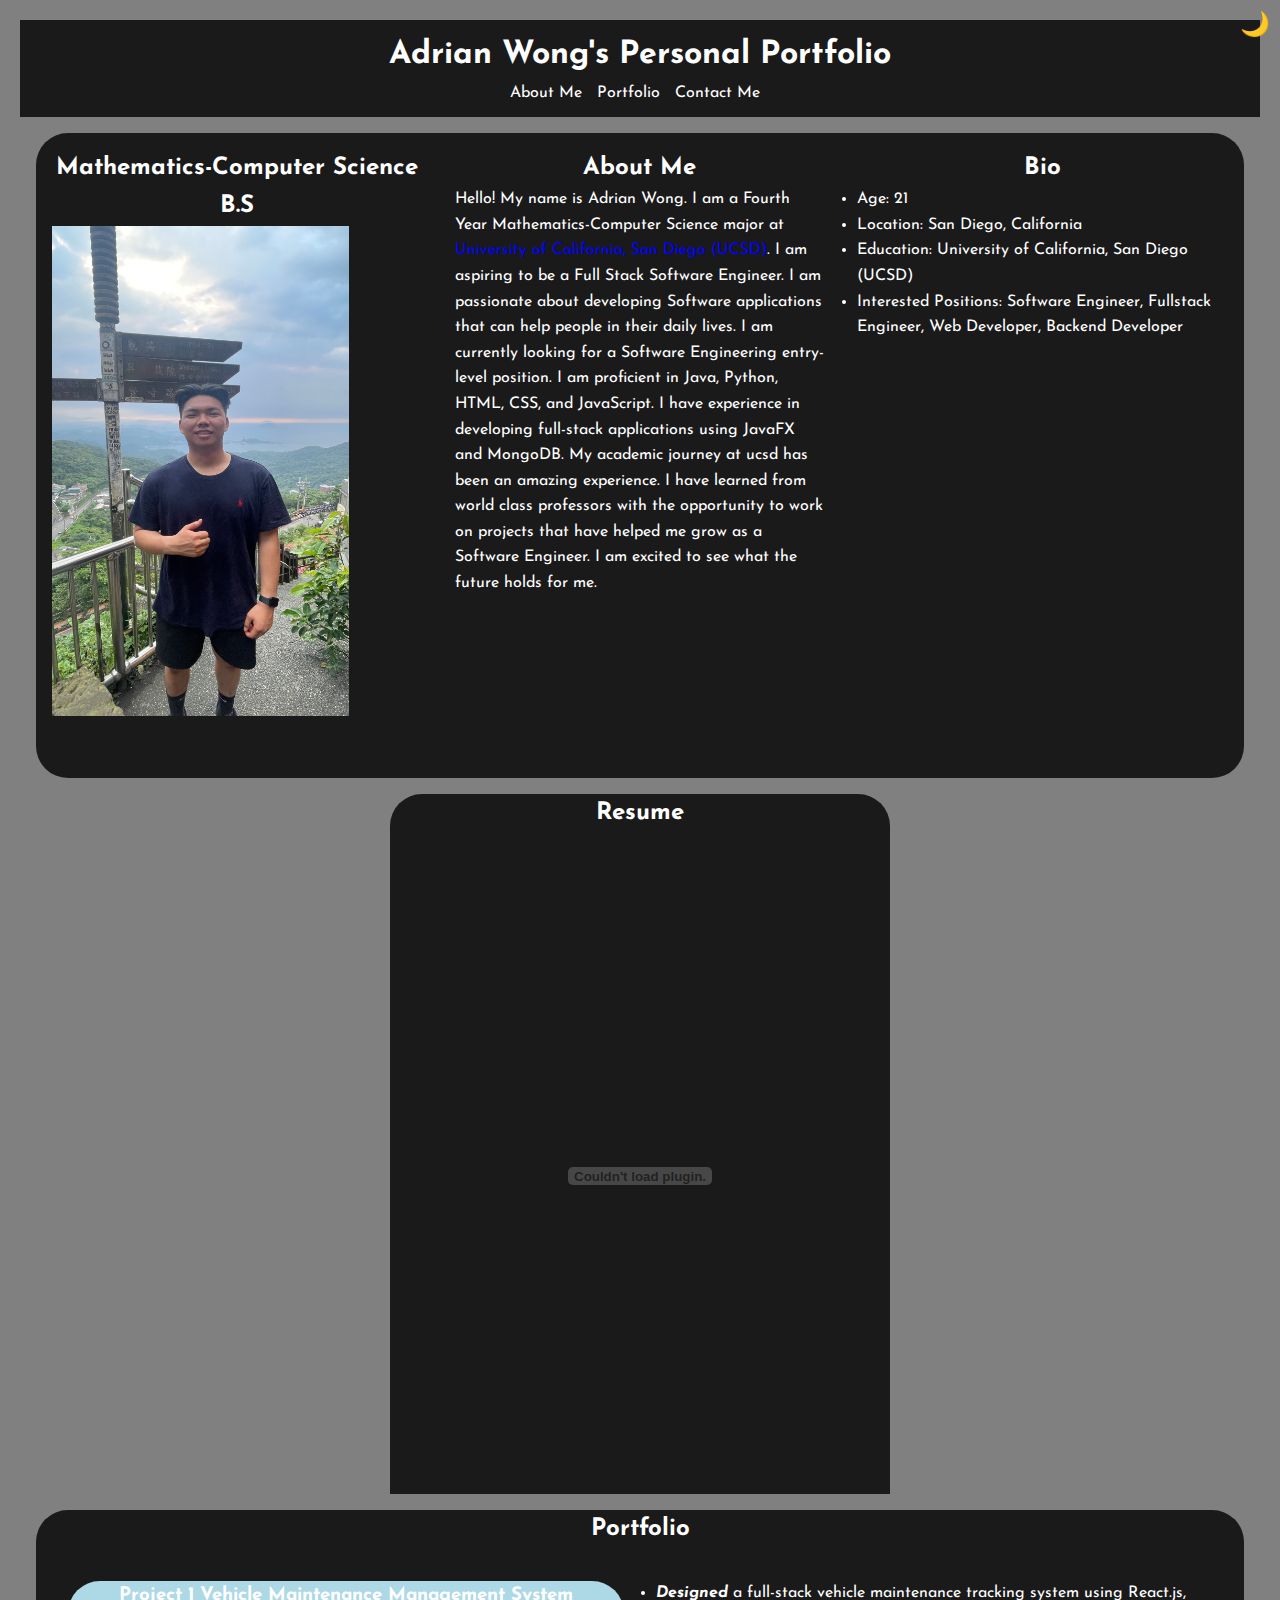
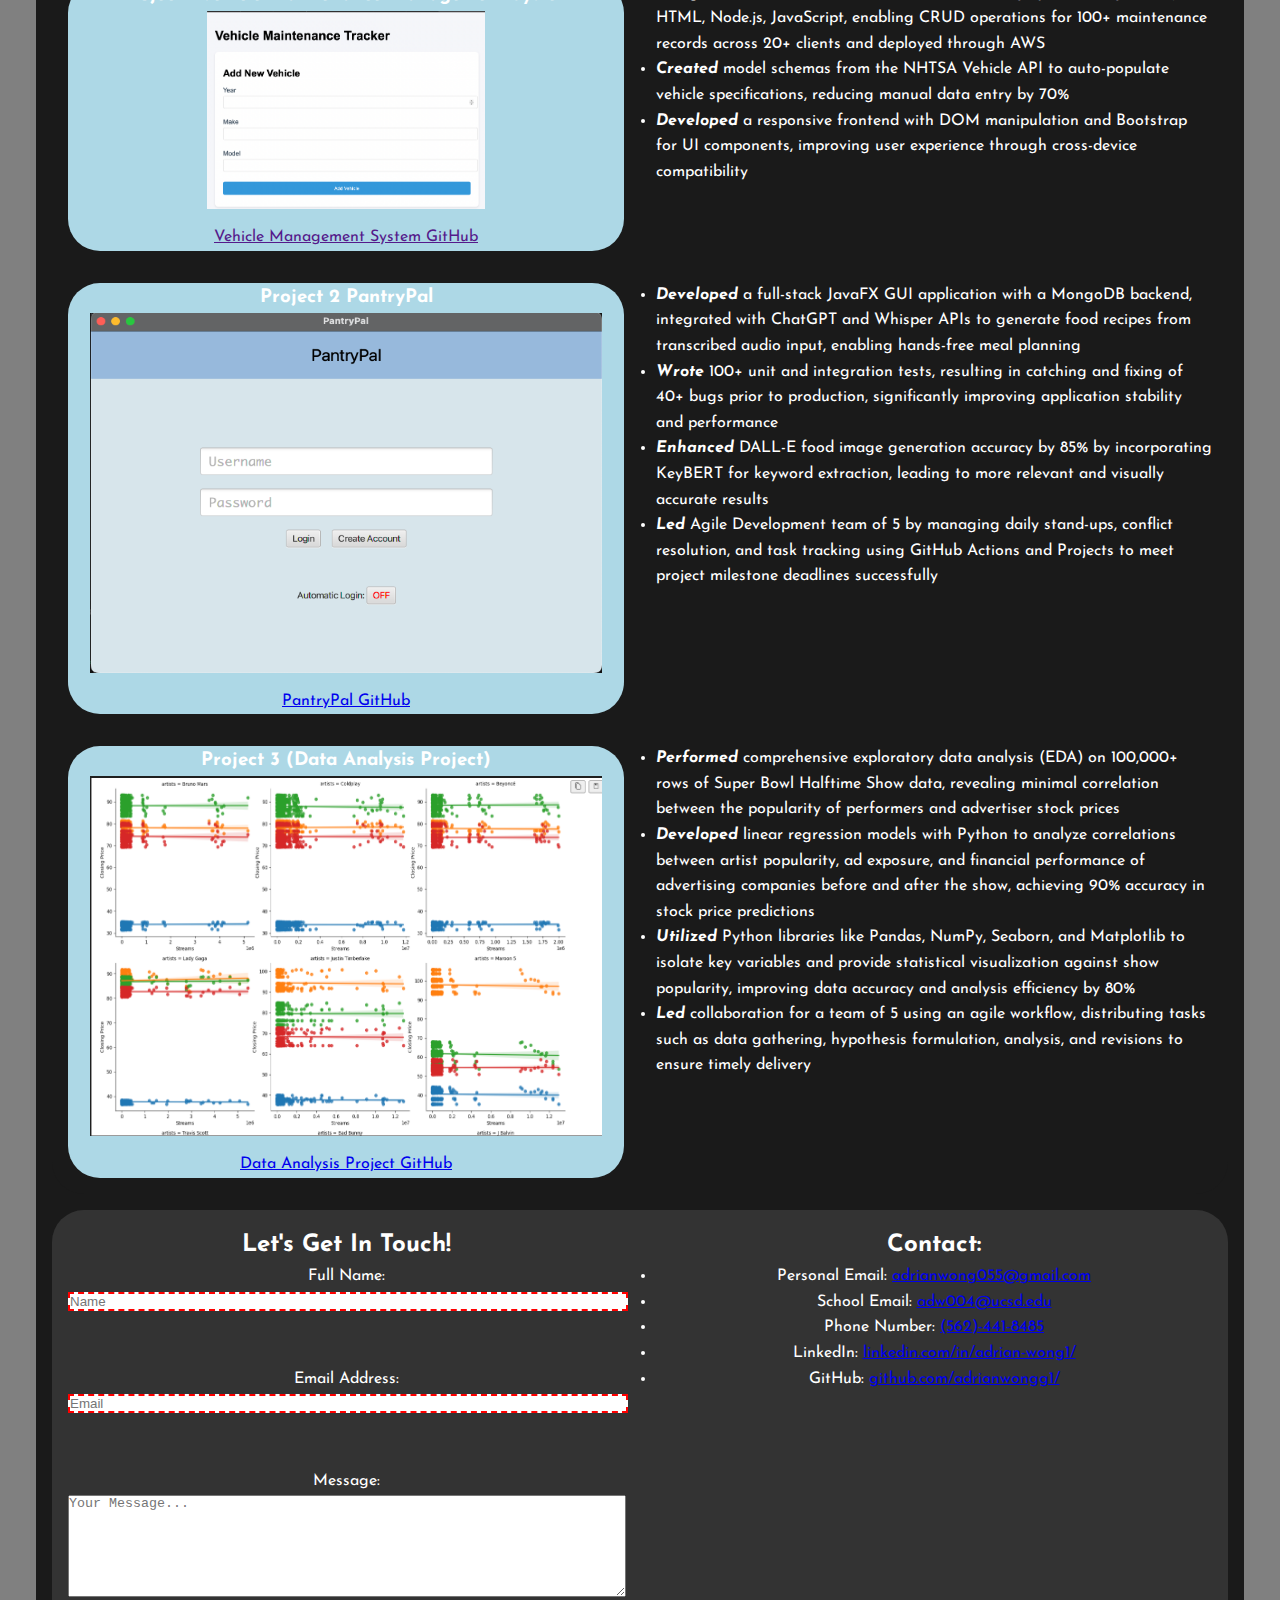
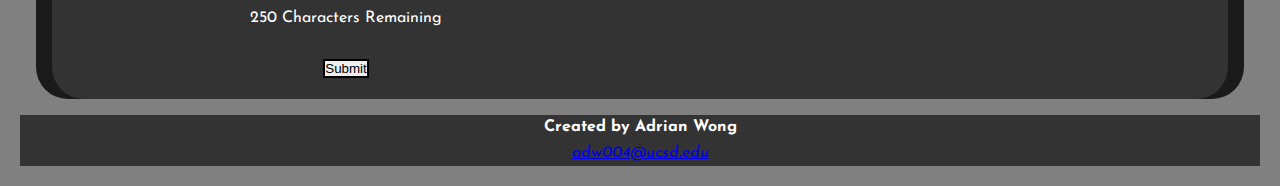
<file: index.html>
<!DOCTYPE html>
<html lang="en">
<head>
    <meta charset="UTF-8">
    <meta name="viewport" content="width=device-width, initial-scale=1.0">
    <meta name="description" content="Portfolio Website">
    <meta name="keywords" content="portfolio, HTML, CSS, JavaScript">
    <meta name="author" content="Adrian Wong">
    <link rel="preconnect" href="https://fonts.googleapis.com">
    <link rel="preconnect" href="https://fonts.gstatic.com" crossorigin>
    <link href="https://fonts.googleapis.com/css2?family=Josefin+Sans:ital,wght@0,100..700;1,100..700&display=swap" rel="stylesheet">
    <title>Adrian's Personal Portfolio Website</title>
    <link rel="stylesheet" href="style.css">
</head>
<body>
    <header>
        <h1>Adrian Wong's Personal Portfolio</h1>
        <nav>
            <ul class="main_menu">
                <li><a href="#about-me">About Me</a></li>
                <li><a href="#portfolio">Portfolio</a></li>
                <li><a href="#contact-me">Contact Me</a></li>
            </ul>
        </nav>
        <button id="theme-toggle" aria-label="Toggle theme">
            <span id="theme-icon">🌙</span> <!-- Default to dark mode icon -->
        </button>
    </header>

    <noscript>
        <p>This website uses JavaScript for theme switching. Please enable JavaScript for full functionality.</p>
    </noscript>
    
    <main>
        <section id="about-me">
            <section>
            <h2>Mathematics-Computer Science B.S</h2>
            <img src="media/adrian-profile-pic.jpg" alt="Profile Picture">
            </section>

            <section>
            <h2>About Me</h2>
            <p>Hello! My name is Adrian Wong. I am a Fourth Year Mathematics-Computer Science major at <span style="color: blue;">University of California, San Diego (UCSD)</span>.
                I am aspiring to be a Full Stack Software Engineer. I am passionate about developing Software
                applications that can help people in their daily lives. I am currently looking for a Software Engineering
                entry-level position. I am proficient in Java, Python, HTML, CSS, and JavaScript. I have experience in developing
                full-stack applications using JavaFX and MongoDB. My academic journey at ucsd
                has been an amazing experience. I have learned from world class professors with the opportunity to 
                work on projects that have helped me grow as a Software Engineer. I am excited to see what the future holds for me.
            </p>
            </section>

            <section>
            <h2>Bio</h2>
            <ul>
                <li>Age: 21</li>
                <li>Location: San Diego, California</li>
                <li>Education: University of California, San Diego (UCSD)</li>
                <li>Interested Positions: Software Engineer, Fullstack Engineer, Web Developer, Backend Developer</li>
            </ul>
            </section>

        </section>

        <section id="resume">
        <h2>Resume</h2>
        <br>
            <embed src="media/Adrian Resume 2025.docx-2.pdf" alt="Adrian's Resume" id="resume"></embed>
        </section>
    
        <section id="portfolio">
            <section>
            <h2>Portfolio</h2>
        </section>

        <section id="portfolio-content">
            <section>
                <h3>Project 1 Vehicle Maintenance Management System</h3>
                <img src="media/Vehicle-Maintenance-landing-page.png" alt="Maintenance System Landing Page" id="maintenance-system-landing-page" class="img-center"> 
                <div class="portfolio-link">
                    <a href="">Vehicle Management System GitHub</a>
                </div>
            </section>

            <section>
                <ul>
                    <li><b><i>Designed</i></b> a full-stack vehicle maintenance tracking system using React.js, HTML, Node.js, JavaScript,
                        enabling CRUD operations for 100+ maintenance records across 20+ clients and deployed through AWS</li>
                    <li><b><i>Created</i></b> model schemas from the NHTSA Vehicle API to auto-populate vehicle specifications,
                        reducing manual data entry by 70%</li>
                    <li><b><i>Developed</i></b> a responsive frontend with DOM manipulation and Bootstrap for UI components,
                        improving user experience through cross-device compatibility</li>
                </ul>
                
            </section>

            <section>
                <h3>Project 2 PantryPal</h3>
                <img src="media/PantryPal-landing-page.png" alt="PantryPal Landing Page" id="pantry-pal-landing-page" class="img-center"> 
                <div class="portfolio-link">
                    <a href="https://github.com/adrianwongg1/Pantry_Pal">PantryPal GitHub</a>
                </div>
            </section>

            <section>
                <ul>
                    <li><b><i>Developed</i></b> a full-stack <span class="technology">JavaFX</span> GUI application with a <span class="technology">MongoDB</span> backend, integrated with ChatGPT and Whisper
                        APIs to generate food recipes from transcribed audio input, enabling hands-free meal planning</li>
                    <li><b><i>Wrote</i></b> 100+ unit and integration tests, resulting in catching and fixing of 40+ bugs prior to production, significantly
                        improving application stability and performance</li>
                    <li><b><i>Enhanced</i></b> DALL-E food image generation accuracy by 85% by incorporating KeyBERT for keyword extraction,
                        leading to more relevant and visually accurate results</li>
                    <li><b><i>Led</i></b> Agile Development team of 5 by managing daily stand-ups, conflict resolution, and task tracking using GitHub
                        Actions and Projects to meet project milestone deadlines successfully</li>
                </ul>
                
            </section>
            

            <section>
                <h3>Project 3 (Data Analysis Project)</h3>
                <img src="media/Data-Analysis-Graphs.png" alt="Data Analysis Graphs" id="data-analysis-graphs" class="img-center"> 
                <div class="portfolio-link">
                    <a href="https://github.com/adrianwongg1/Data-Analysis-Project">Data Analysis Project GitHub</a>
                </div>
            </section>
            
            <section>
                <ul>
                    <li><strong><em>Performed</em></strong> comprehensive exploratory data analysis (EDA) on 100,000+ rows of Super Bowl Halftime Show data,
                        revealing minimal correlation between the popularity of performers and advertiser stock prices</li>
                    <li><strong><em>Developed</em></strong> linear regression models with <span class="technology">Python</span> to analyze correlations between artist popularity, ad exposure, and
                        financial performance of advertising companies before and after the show, achieving 90% accuracy in stock price
                        predictions</li>
                    <li><strong><em>Utilized</em></strong> Python libraries like <span class="technology">Pandas, NumPy, Seaborn, and Matplotlib</span> to isolate key variables and provide statistical
                        visualization against show popularity, improving data accuracy and analysis efficiency by 80%</li>
                    <li><strong><em>Led</em></strong> collaboration for a team of 5 using an agile workflow, distributing tasks such as data gathering, hypothesis
                        formulation, analysis, and revisions to ensure timely delivery</li>
                </ul>
            </section>

        </section>
        

        <section id="contact-me">
            <section>
            <h2>Let's Get In Touch!</h2>
        
            <form action="https://httpbin.org/post" method="POST">
                <label for="name">Full Name:</label>
                <input type="text" id="name" name="name" placeholder="Name" maxlength="256" required>
                <span class="error" aria-live="polite"></span><br><br>
            
                <label for="email">Email Address:</label>
                <input type="text" id="email" name="email" placeholder="Email" minlength="3" maxlength="254" required>
                <span class="error" aria-live="polite"></span><br><br>
            
                <label for="message">Message:</label><br>
                <textarea id="message" name="message" placeholder="Your Message..." required></textarea><br>
                <span class="error" aria-live="polite"></span>
                <div id="remainingChars">250 Characters Remaining</div><br>
            
                <input type="submit" value="Submit">
            </form>            
        
            </section>

            <section id="contact-info">
                <h2>Contact:</h2>
                <ul>
                  <li>Personal Email: <a href="mailto:adrianwong055@gmail.com">adrianwong055@gmail.com</a></li>
                  <li>School Email: <a href="mailto:adw004@ucsd.edu">adw004@ucsd.edu</a></li>
                  <li>Phone Number: <a href="tel:562-441-8485">(562)-441-8485</a></li>
                  <li>LinkedIn: <a href="https://www.linkedin.com/in/adrian-wong1/">linkedin.com/in/adrian-wong1/</a></li>
                  <li>GitHub: <a href="https://www.github.com/adrianwongg1/">github.com/adrianwongg1/</a></li>
                </ul>
              </section>
            </section>

        </section>

    </main>
    
    <footer>
        <p><b>Created by Adrian Wong</b></p>
        <address>
            <a href="mailto:adw004@ucsd.edu">adw004@ucsd.edu</a><br>
          </address>
    </footer>

    <script src="script.js"></script>

    <noscript>You should see this when JavaScript doesn't work!</noscript>
</body>

</html>
</file>
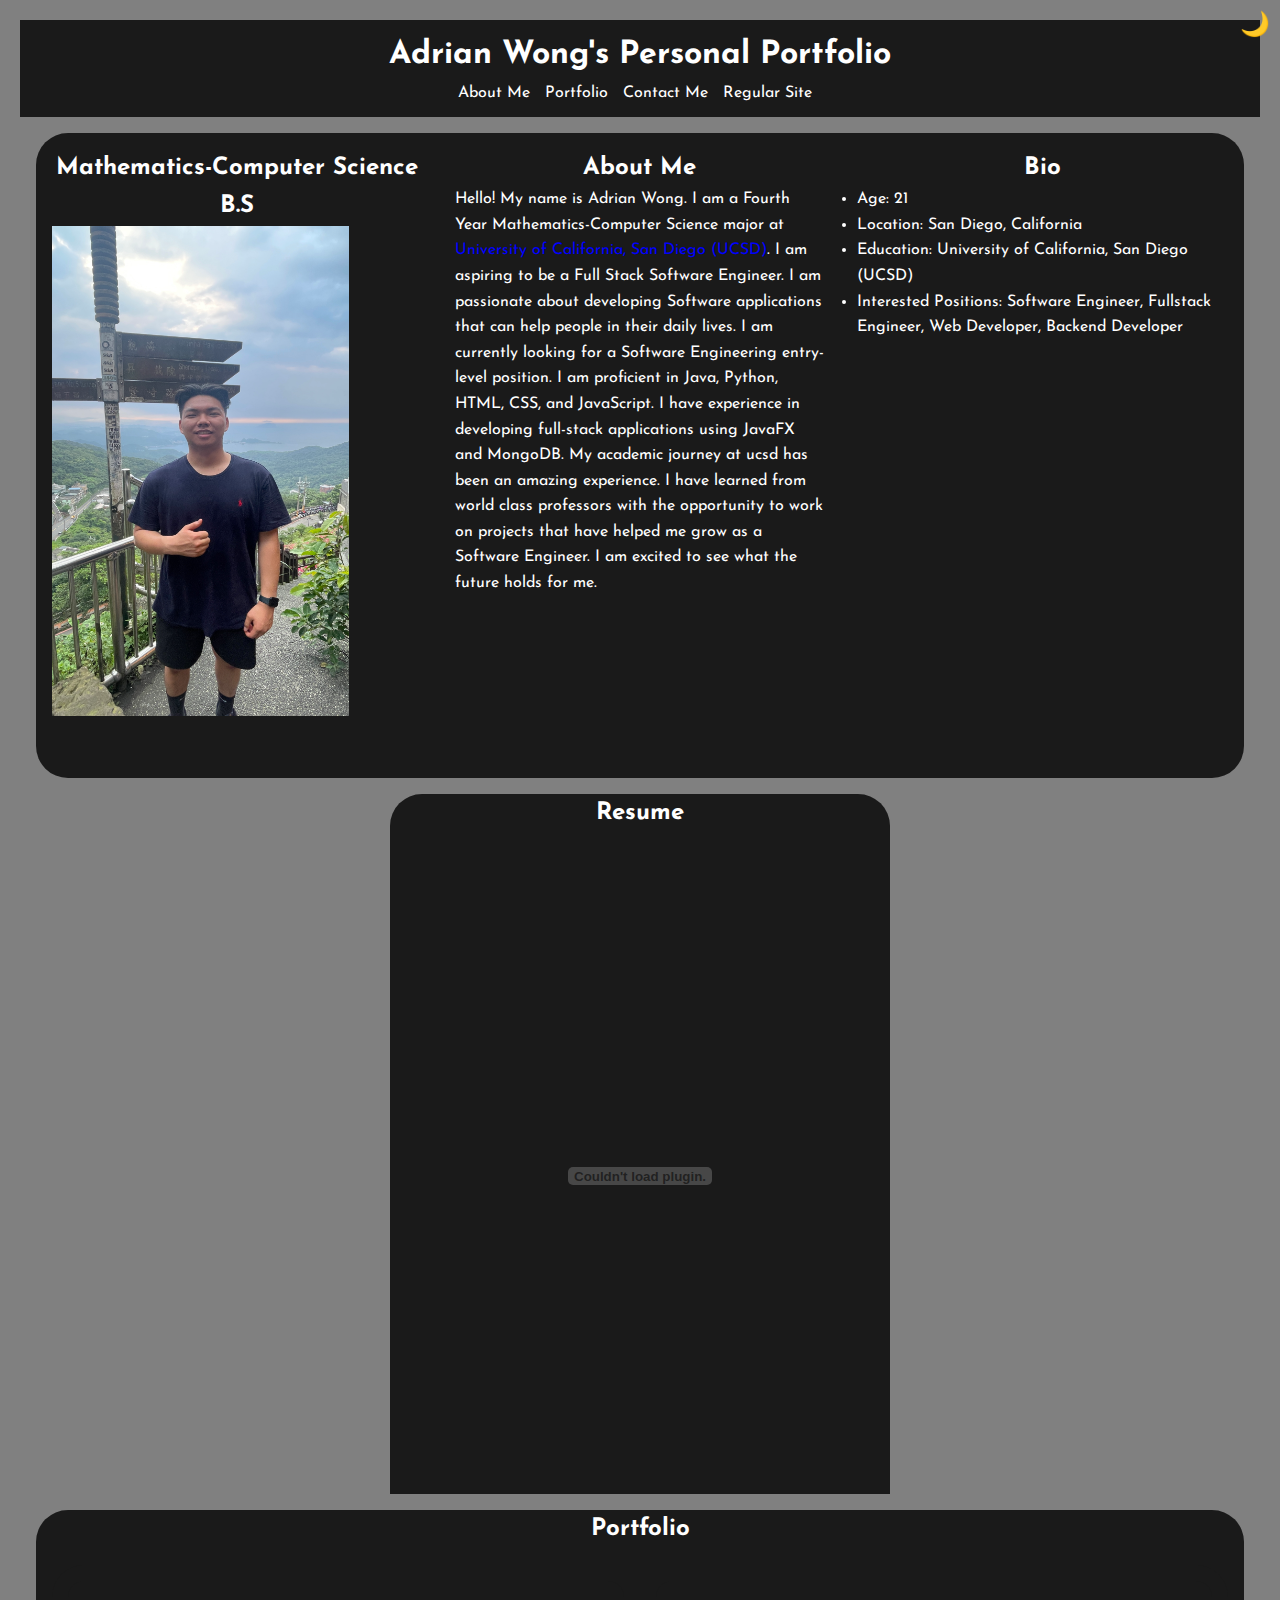
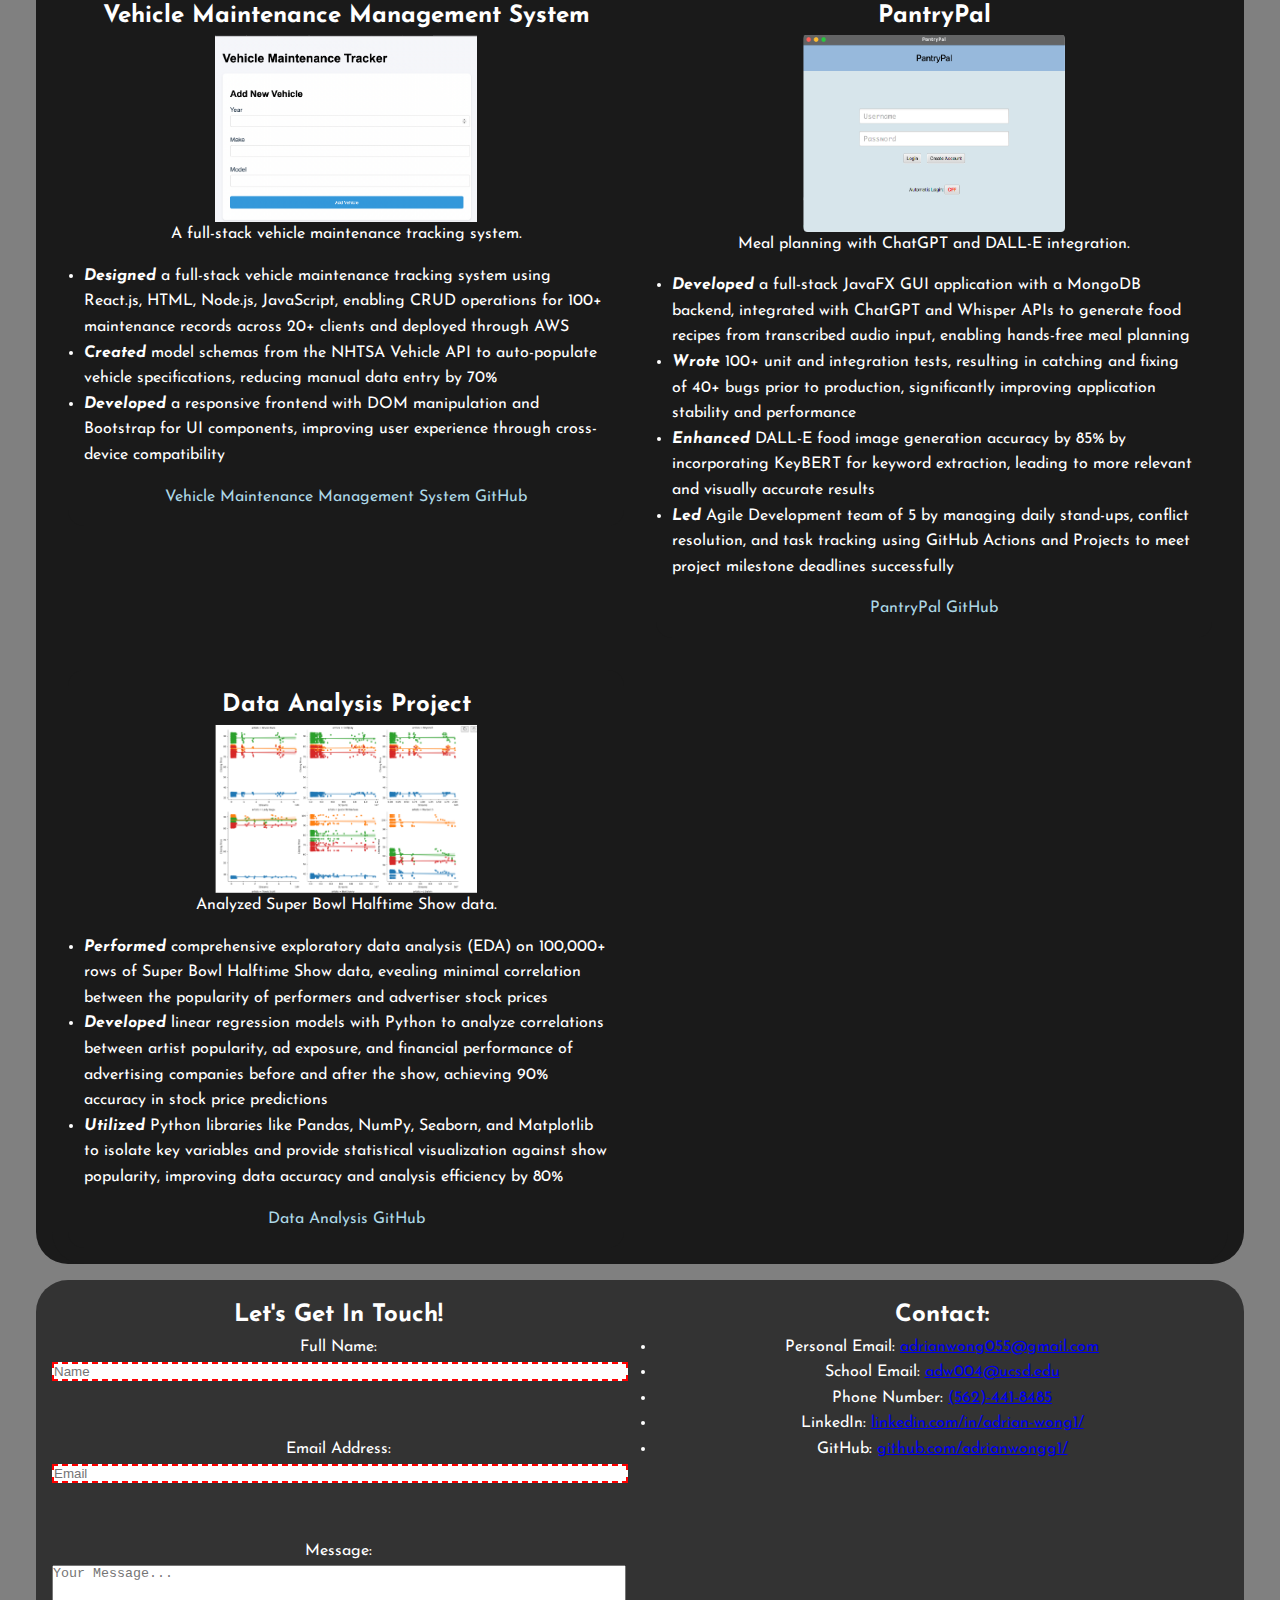
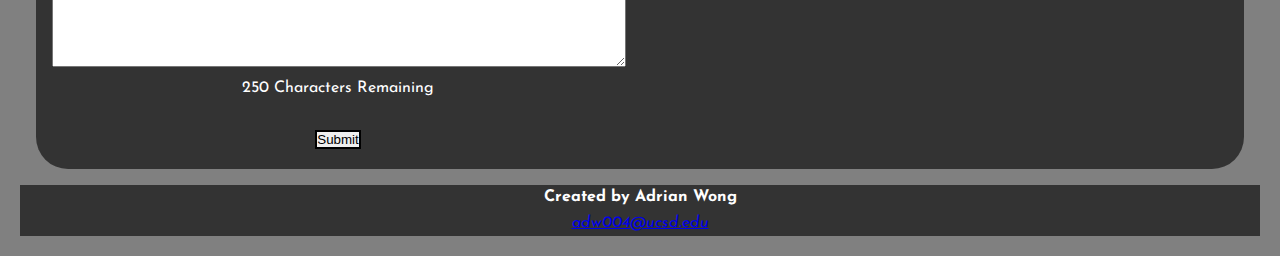
<file: customelement.html>
<!DOCTYPE html>
<html lang="en">
<head>
    <meta charset="UTF-8">
    <meta name="viewport" content="width=device-width, initial-scale=1.0">
    <meta name="description" content="Portfolio Website">
    <meta name="keywords" content="portfolio, HTML, CSS, JavaScript">
    <meta name="author" content="Adrian Wong">
    <link rel="preconnect" href="https://fonts.googleapis.com">
    <link rel="preconnect" href="https://fonts.gstatic.com" crossorigin>
    <link href="https://fonts.googleapis.com/css2?family=Josefin+Sans:ital,wght@0,100..700;1,100..700&display=swap" rel="stylesheet">
    <title>Adrian's Personal Portfolio Website</title>
    <link rel="stylesheet" href="style.css">
</head>
<body>
    <header>
        <h1>Adrian Wong's Personal Portfolio</h1>
        <nav>
            <ul class="main_menu">
                <li><a href="#about-me">About Me</a></li>
                <li><a href="#portfolio">Portfolio</a></li>
                <li><a href="#contact-me">Contact Me</a></li>
                <li><a href="index.html">Regular Site</a></li>
            </ul>
        </nav>
        <button id="theme-toggle" aria-label="Toggle theme">
            <span id="theme-icon">🌙</span> <!-- Default to dark mode icon -->
        </button>
    </header>

    <noscript>
        <p>This website uses JavaScript for theme switching. Please enable JavaScript for full functionality.</p>
    </noscript>
    
    <main>
        <section id="about-me">
            <section>
            <h2>Mathematics-Computer Science B.S</h2>
            <img src="media/adrian-profile-pic.jpg" alt="Profile Picture">
            </section>

            <section>
            <h2>About Me</h2>
            <p>Hello! My name is Adrian Wong. I am a Fourth Year Mathematics-Computer Science major at <span style="color: blue;">University of California, San Diego (UCSD)</span>.
                I am aspiring to be a Full Stack Software Engineer. I am passionate about developing Software
                applications that can help people in their daily lives. I am currently looking for a Software Engineering
                entry-level position. I am proficient in Java, Python, HTML, CSS, and JavaScript. I have experience in developing
                full-stack applications using JavaFX and MongoDB. My academic journey at ucsd
                has been an amazing experience. I have learned from world class professors with the opportunity to 
                work on projects that have helped me grow as a Software Engineer. I am excited to see what the future holds for me.
            </p>
            </section>

            <section>
            <h2>Bio</h2>
            <ul>
                <li>Age: 21</li>
                <li>Location: San Diego, California</li>
                <li>Education: University of California, San Diego (UCSD)</li>
                <li>Interested Positions: Software Engineer, Fullstack Engineer, Web Developer, Backend Developer</li>
            </ul>
            </section>

        </section>

        <section id="resume">
        <h2>Resume</h2>
        <br>
            <embed src="media/Adrian Resume 2025.docx-2.pdf" alt="Adrian's Resume" id="resume"></embed>
        </section>
    
        <section id="portfolio">
            <section>
                <h2>Portfolio</h2>
            </section>
            <section id="portfolio-content">
                <!-- Project cards will be loaded here dynamically -->
            </section>
        </section>

        <section id="contact-me">
            <section>
            <h2>Let's Get In Touch!</h2>
        
            <form action="https://httpbin.org/post" method="POST">
                <label for="name">Full Name:</label>
                <input type="text" id="name" name="name" placeholder="Name" maxlength="256" required>
                <span class="error" aria-live="polite"></span><br><br>
            
                <label for="email">Email Address:</label>
                <input type="text" id="email" name="email" placeholder="Email" minlength="3" maxlength="254" required>
                <span class="error" aria-live="polite"></span><br><br>
            
                <label for="message">Message:</label><br>
                <textarea id="message" name="message" placeholder="Your Message..." required></textarea><br>
                <span class="error" aria-live="polite"></span>
                <div id="remainingChars">250 Characters Remaining</div><br>
            
                <input type="submit" value="Submit">
            </form>            
        
            </section>

            <section id="contact-info">
                <h2>Contact:</h2>
                <ul>
                  <li>Personal Email: <a href="mailto:adrianwong055@gmail.com">adrianwong055@gmail.com</a></li>
                  <li>School Email: <a href="mailto:adw004@ucsd.edu">adw004@ucsd.edu</a></li>
                  <li>Phone Number: <a href="tel:562-441-8485">(562)-441-8485</a></li>
                  <li>LinkedIn: <a href="https://www.linkedin.com/in/adrian-wong1/">linkedin.com/in/adrian-wong1/</a></li>
                  <li>GitHub: <a href="https://www.github.com/adrianwongg1/">github.com/adrianwongg1/</a></li>
                </ul>
              </section>
            </section>

        </section>

    </main>
    
    <footer>
        <p><b>Created by Adrian Wong</b></p>
        <address>
            <a href="mailto:adw004@ucsd.edu">adw004@ucsd.edu</a><br>
          </address>
    </footer>

    <script type="module" src="scripts/customelement.js"></script>

    <noscript>You should see this when JavaScript doesn't work!</noscript>
</body>

</html>
</file>
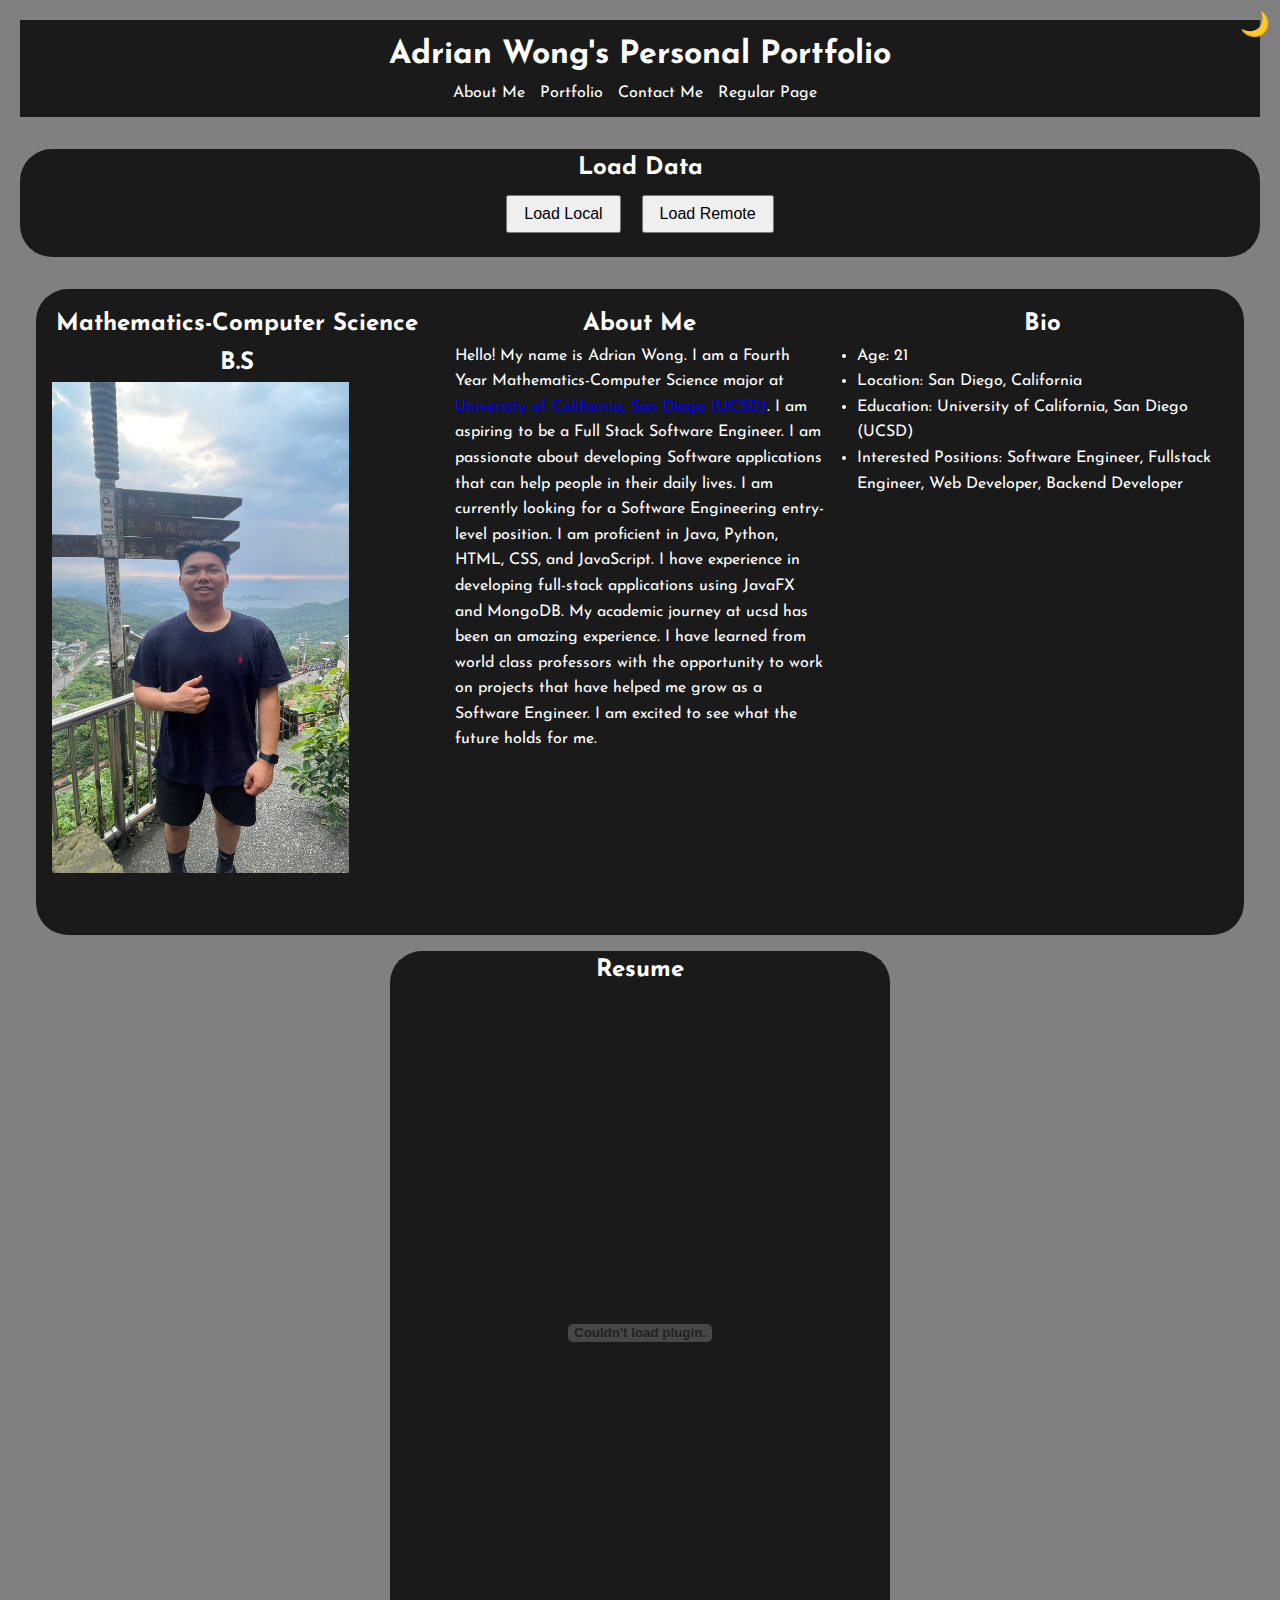
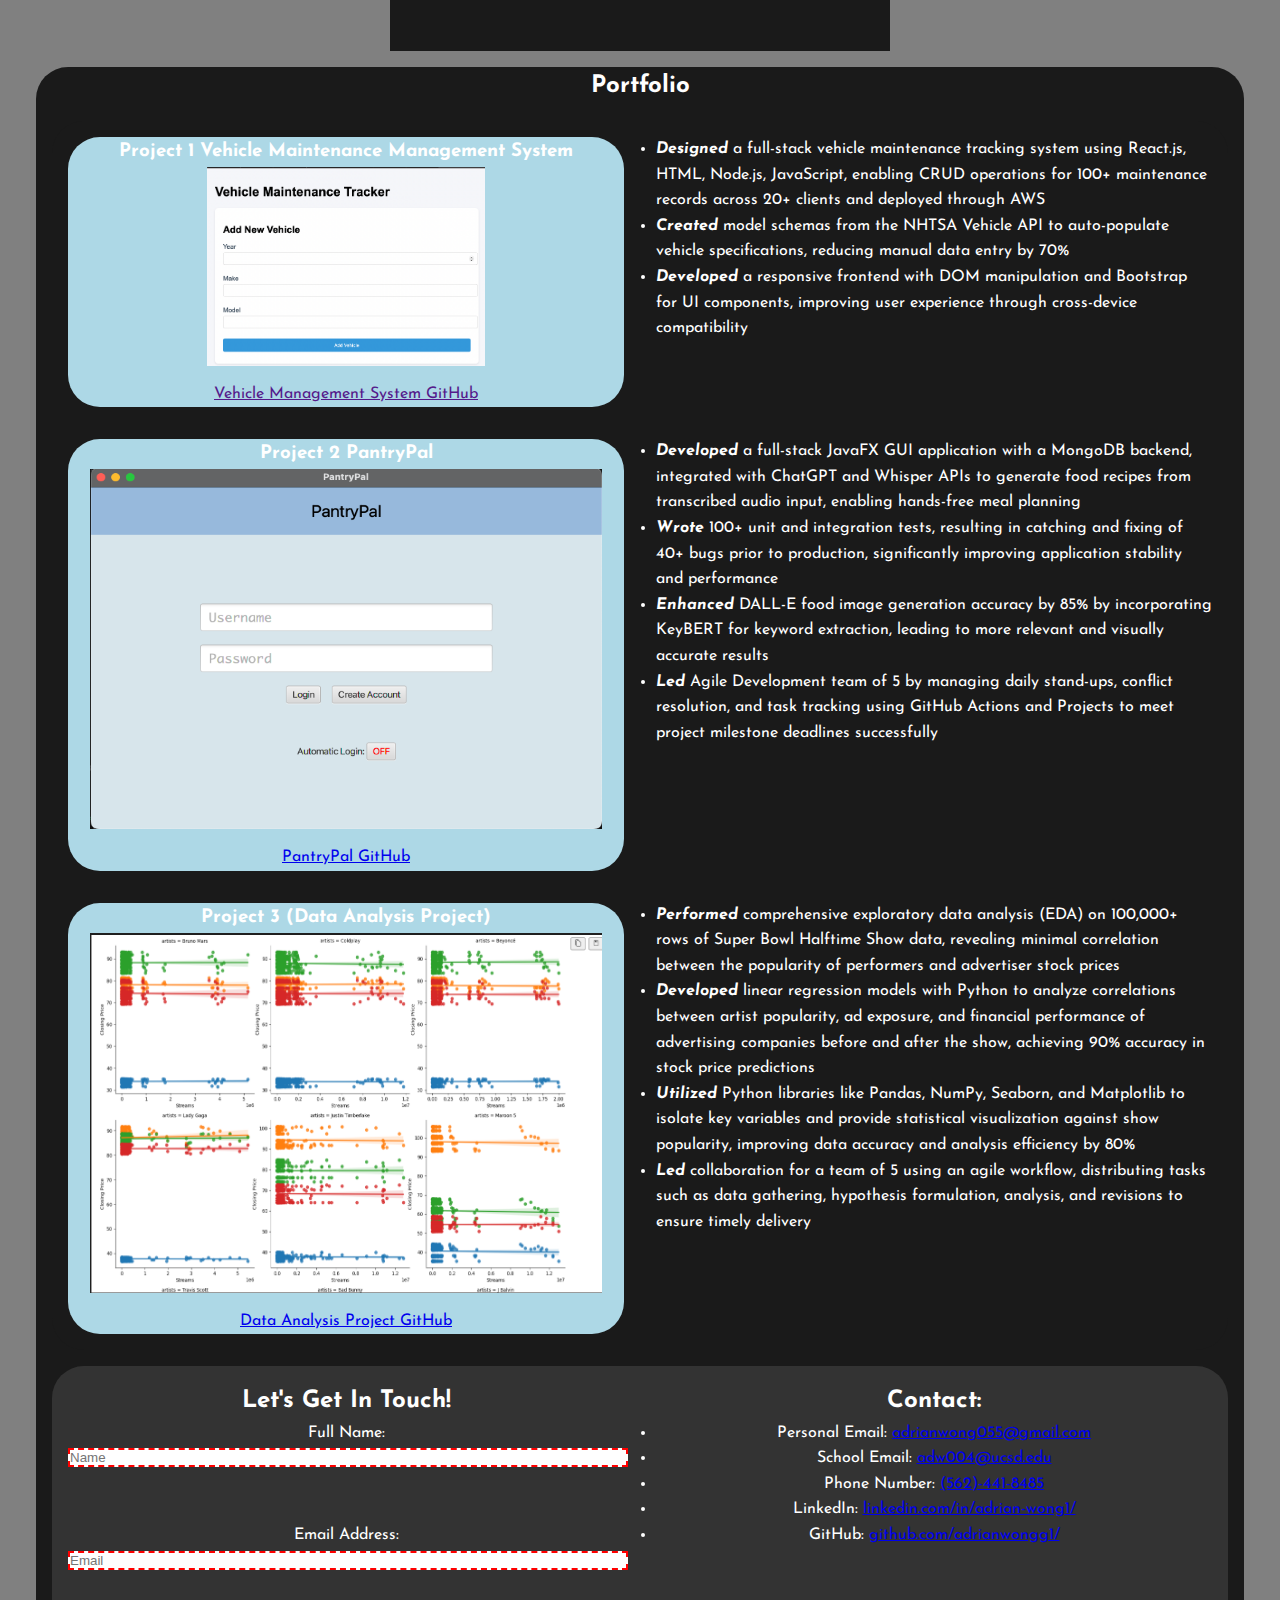
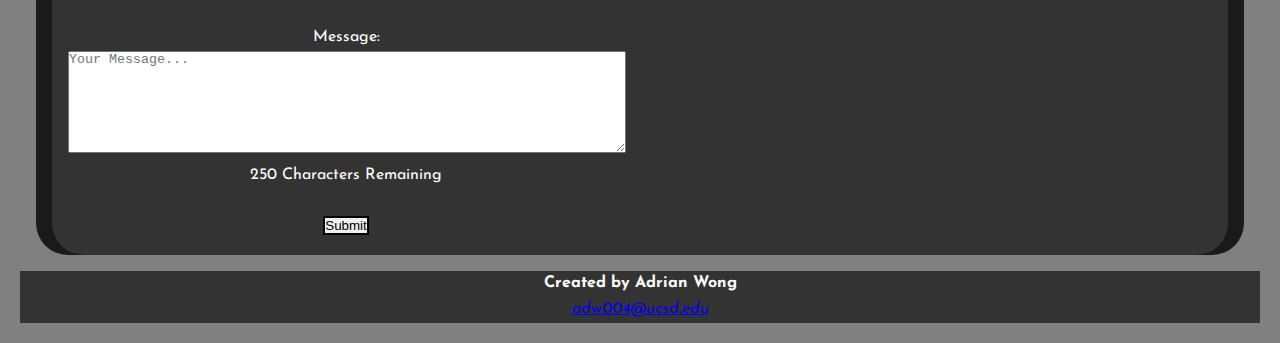
<file: dataloading.html>
<!DOCTYPE html>
<html lang="en">
<head>
    <meta charset="UTF-8">
    <meta name="viewport" content="width=device-width, initial-scale=1.0">
    <meta name="description" content="Portfolio Website">
    <meta name="keywords" content="portfolio, HTML, CSS, JavaScript">
    <meta name="author" content="Adrian Wong">
    <link rel="preconnect" href="https://fonts.googleapis.com">
    <link rel="preconnect" href="https://fonts.gstatic.com" crossorigin>
    <link href="https://fonts.googleapis.com/css2?family=Josefin+Sans:ital,wght@0,100..700;1,100..700&display=swap" rel="stylesheet">
    <title>Adrian's Personal Portfolio Website</title>
    <link rel="stylesheet" href="dataloading.css">
</head>
<body>
    <header>
        <h1>Adrian Wong's Personal Portfolio</h1>
        <nav>
            <ul class="main_menu">
                <li><a href="#about-me">About Me</a></li>
                <li><a href="#portfolio">Portfolio</a></li>
                <li><a href="#contact-me">Contact Me</a></li>
                <li><a href="index.html">Regular Page</a></li>
            </ul>
        </nav>
        <button id="theme-toggle" aria-label="Toggle theme">
            <span id="theme-icon">🌙</span> <!-- Default to dark mode icon -->
        </button>
    </header>

    <noscript>
        <p>This website uses JavaScript for theme switching. Please enable JavaScript for full functionality.</p>
    </noscript>
    
    <main>
        <section id="data-loading">
            <h2>Load Data</h2>
            <button id="load-local">Load Local</button>
            <button id="load-remote">Load Remote</button>
            <div id="data-container"></div>
        </section>

        <section id="about-me">
            <section>
            <h2>Mathematics-Computer Science B.S</h2>
            <img src="media/adrian-profile-pic.jpg" alt="Profile Picture">
            </section>

            <section>
            <h2>About Me</h2>
            <p>Hello! My name is Adrian Wong. I am a Fourth Year Mathematics-Computer Science major at <span style="color: blue;">University of California, San Diego (UCSD)</span>.
                I am aspiring to be a Full Stack Software Engineer. I am passionate about developing Software
                applications that can help people in their daily lives. I am currently looking for a Software Engineering
                entry-level position. I am proficient in Java, Python, HTML, CSS, and JavaScript. I have experience in developing
                full-stack applications using JavaFX and MongoDB. My academic journey at ucsd
                has been an amazing experience. I have learned from world class professors with the opportunity to 
                work on projects that have helped me grow as a Software Engineer. I am excited to see what the future holds for me.
            </p>
            </section>

            <section>
            <h2>Bio</h2>
            <ul>
                <li>Age: 21</li>
                <li>Location: San Diego, California</li>
                <li>Education: University of California, San Diego (UCSD)</li>
                <li>Interested Positions: Software Engineer, Fullstack Engineer, Web Developer, Backend Developer</li>
            </ul>
            </section>

        </section>

        <section id="resume">
        <h2>Resume</h2>
        <br>
            <embed src="media/Adrian Resume 2025.docx-2.pdf" alt="Adrian's Resume" id="resume"></embed>
        </section>
    
        <section id="portfolio">
            <section>
            <h2>Portfolio</h2>
        </section>

        <section id="portfolio-content">
            <section>
                <h3>Project 1 Vehicle Maintenance Management System</h3>
                <img src="media/Vehicle-Maintenance-landing-page.png" alt="Maintenance System Landing Page" id="maintenance-system-landing-page" class="img-center"> 
                <div class="portfolio-link">
                    <a href="">Vehicle Management System GitHub</a>
                </div>
            </section>

            <section>
                <ul>
                    <li><b><i>Designed</i></b> a full-stack vehicle maintenance tracking system using React.js, HTML, Node.js, JavaScript,
                        enabling CRUD operations for 100+ maintenance records across 20+ clients and deployed through AWS</li>
                    <li><b><i>Created</i></b> model schemas from the NHTSA Vehicle API to auto-populate vehicle specifications,
                        reducing manual data entry by 70%</li>
                    <li><b><i>Developed</i></b> a responsive frontend with DOM manipulation and Bootstrap for UI components,
                        improving user experience through cross-device compatibility</li>
                </ul>
                
            </section>

            <section>
                <h3>Project 2 PantryPal</h3>
                <img src="media/PantryPal-landing-page.png" alt="PantryPal Landing Page" id="pantry-pal-landing-page" class="img-center"> 
                <div class="portfolio-link">
                    <a href="https://github.com/adrianwongg1/Pantry_Pal">PantryPal GitHub</a>
                </div>
            </section>

            <section>
                <ul>
                    <li><b><i>Developed</i></b> a full-stack <span class="technology">JavaFX</span> GUI application with a <span class="technology">MongoDB</span> backend, integrated with ChatGPT and Whisper
                        APIs to generate food recipes from transcribed audio input, enabling hands-free meal planning</li>
                    <li><b><i>Wrote</i></b> 100+ unit and integration tests, resulting in catching and fixing of 40+ bugs prior to production, significantly
                        improving application stability and performance</li>
                    <li><b><i>Enhanced</i></b> DALL-E food image generation accuracy by 85% by incorporating KeyBERT for keyword extraction,
                        leading to more relevant and visually accurate results</li>
                    <li><b><i>Led</i></b> Agile Development team of 5 by managing daily stand-ups, conflict resolution, and task tracking using GitHub
                        Actions and Projects to meet project milestone deadlines successfully</li>
                </ul>
                
            </section>
            

            <section>
                <h3>Project 3 (Data Analysis Project)</h3>
                <img src="media/Data-Analysis-Graphs.png" alt="Data Analysis Graphs" id="data-analysis-graphs" class="img-center"> 
                <div class="portfolio-link">
                    <a href="https://github.com/adrianwongg1/Data-Analysis-Project">Data Analysis Project GitHub</a>
                </div>
            </section>
            
            <section>
                <ul>
                    <li><strong><em>Performed</em></strong> comprehensive exploratory data analysis (EDA) on 100,000+ rows of Super Bowl Halftime Show data,
                        revealing minimal correlation between the popularity of performers and advertiser stock prices</li>
                    <li><strong><em>Developed</em></strong> linear regression models with <span class="technology">Python</span> to analyze correlations between artist popularity, ad exposure, and
                        financial performance of advertising companies before and after the show, achieving 90% accuracy in stock price
                        predictions</li>
                    <li><strong><em>Utilized</em></strong> Python libraries like <span class="technology">Pandas, NumPy, Seaborn, and Matplotlib</span> to isolate key variables and provide statistical
                        visualization against show popularity, improving data accuracy and analysis efficiency by 80%</li>
                    <li><strong><em>Led</em></strong> collaboration for a team of 5 using an agile workflow, distributing tasks such as data gathering, hypothesis
                        formulation, analysis, and revisions to ensure timely delivery</li>
                </ul>
            </section>

        </section>
        

        <section id="contact-me">
            <section>
            <h2>Let's Get In Touch!</h2>
        
            <form action="https://httpbin.org/post" method="POST">
                <label for="name">Full Name:</label>
                <input type="text" id="name" name="name" placeholder="Name" maxlength="256" required>
                <span class="error" aria-live="polite"></span><br><br>
            
                <label for="email">Email Address:</label>
                <input type="text" id="email" name="email" placeholder="Email" minlength="3" maxlength="254" required>
                <span class="error" aria-live="polite"></span><br><br>
            
                <label for="message">Message:</label><br>
                <textarea id="message" name="message" placeholder="Your Message..." required></textarea><br>
                <span class="error" aria-live="polite"></span>
                <div id="remainingChars">250 Characters Remaining</div><br>
            
                <input type="submit" value="Submit">
            </form>            
        
            </section>

            <section id="contact-info">
                <h2>Contact:</h2>
                <ul>
                  <li>Personal Email: <a href="mailto:adrianwong055@gmail.com">adrianwong055@gmail.com</a></li>
                  <li>School Email: <a href="mailto:adw004@ucsd.edu">adw004@ucsd.edu</a></li>
                  <li>Phone Number: <a href="tel:562-441-8485">(562)-441-8485</a></li>
                  <li>LinkedIn: <a href="https://www.linkedin.com/in/adrian-wong1/">linkedin.com/in/adrian-wong1/</a></li>
                  <li>GitHub: <a href="https://www.github.com/adrianwongg1/">github.com/adrianwongg1/</a></li>
                </ul>
              </section>
            </section>

        </section>

    </main>
    
    <footer>
        <p><b>Created by Adrian Wong</b></p>
        <address>
            <a href="mailto:adw004@ucsd.edu">adw004@ucsd.edu</a><br>
          </address>
    </footer>

    <script src="scripts/dataloading.js"></script>

    <noscript>You should see this when JavaScript doesn't work!</noscript>
</body>

</html>
</file>
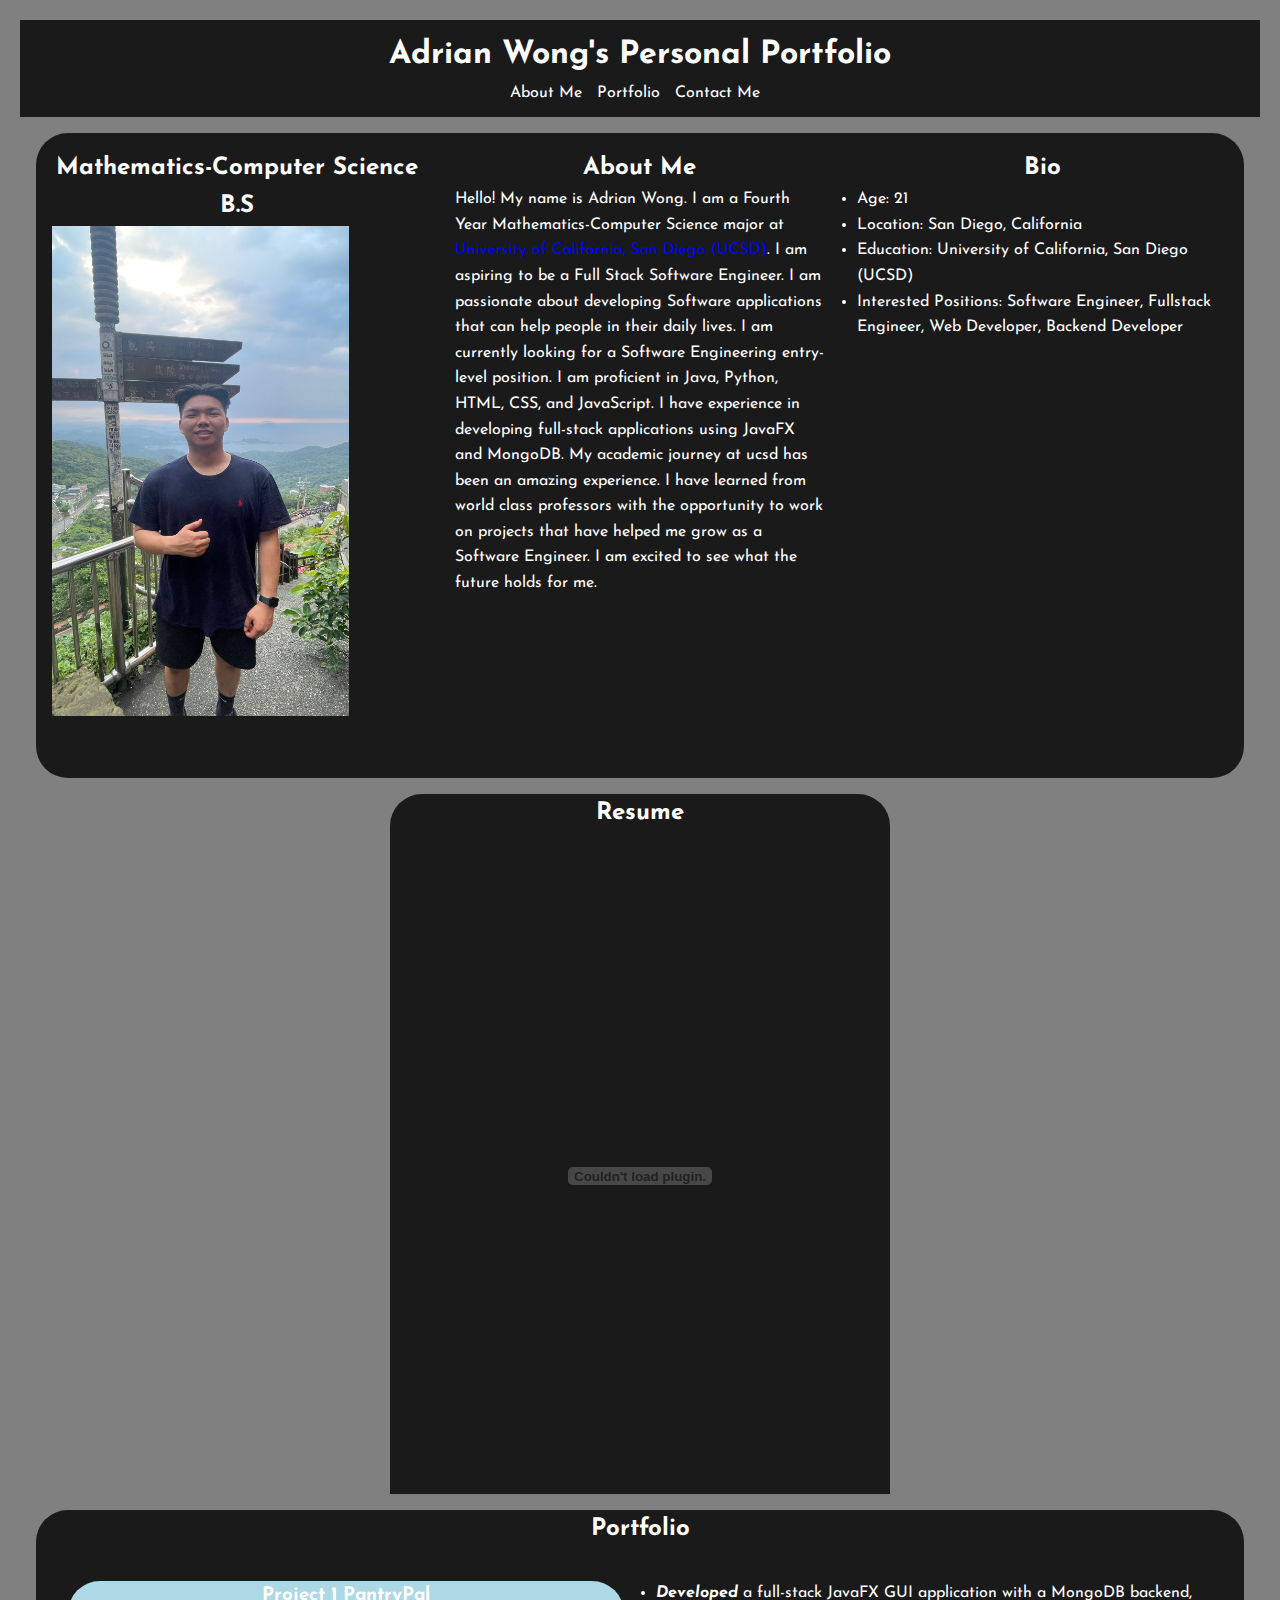
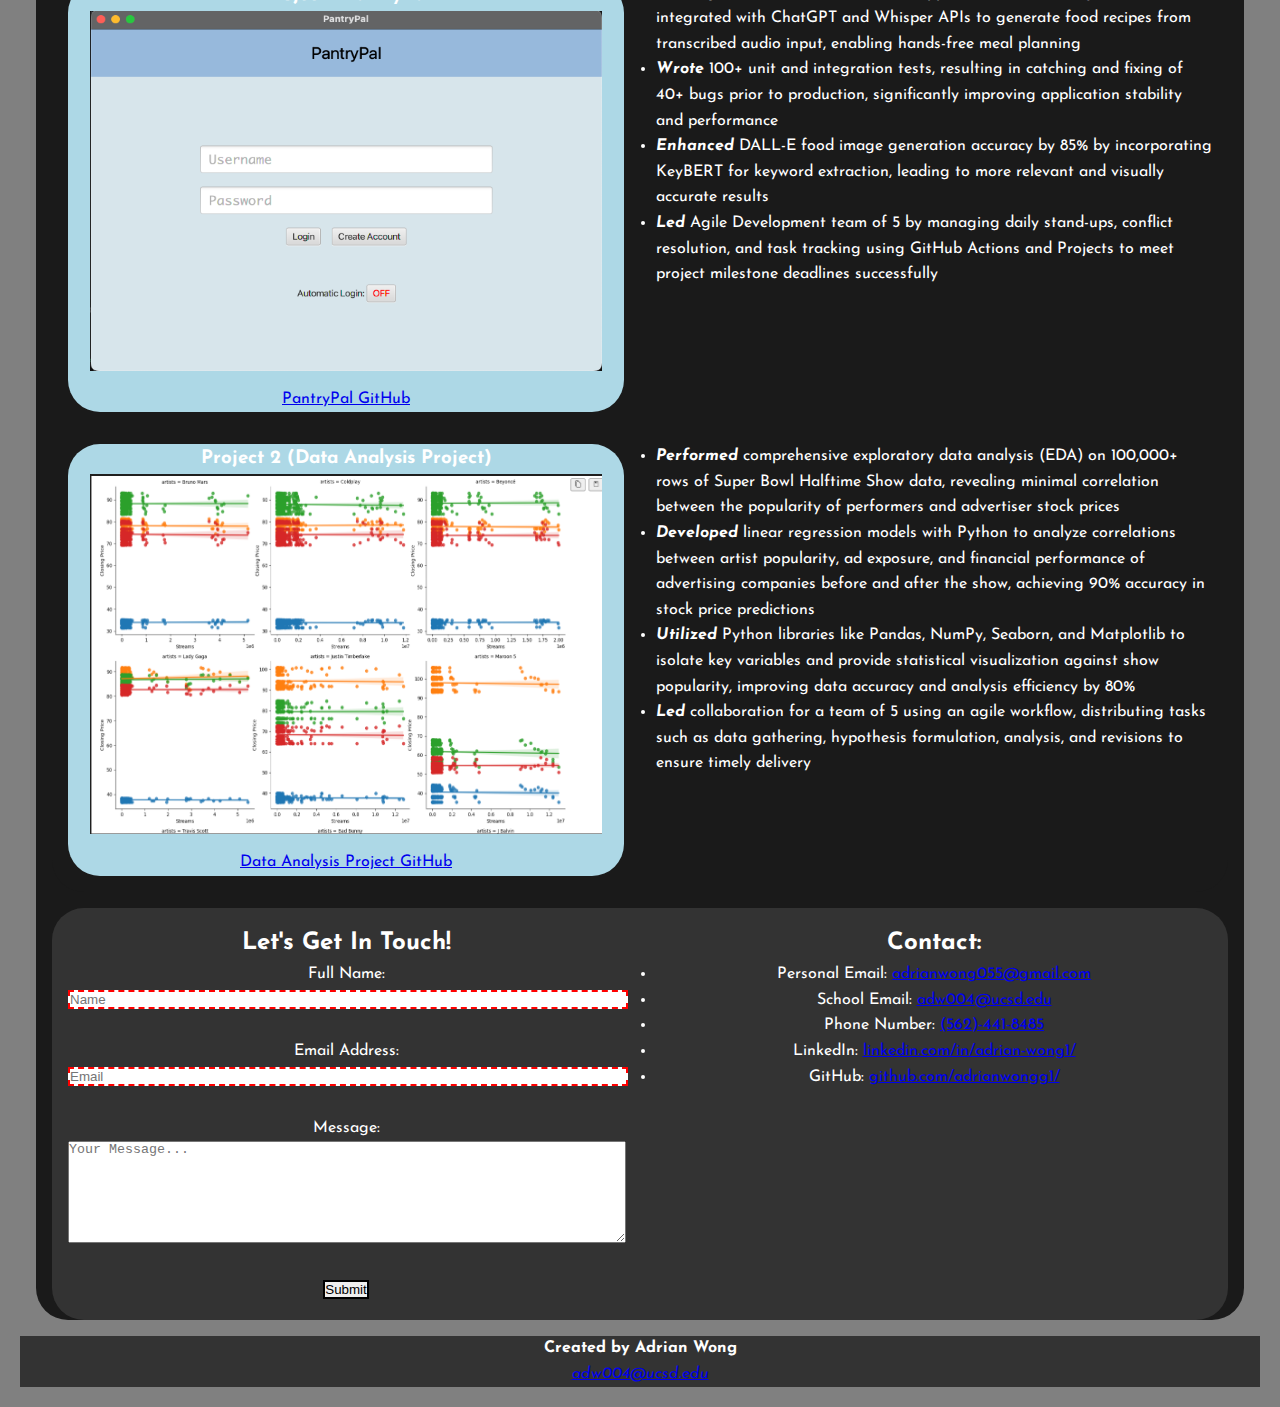
<file: form-no-js.html>
<!DOCTYPE html>

<html lang="en">

<head>
    <meta charset="UTF-8">
    <meta name="viewport" content="width=device-width, initial-scale=1.0">
    <meta name="description" content="Portfolio Website">
    <meta name="keywords" content="portfolio, HTML, CSS, JavaScript">
    <meta name="author" content="Adrian Wong">

    <link rel="preconnect" href="https://fonts.googleapis.com">
    <link rel="preconnect" href="https://fonts.gstatic.com" crossorigin>
    <link href="https://fonts.googleapis.com/css2?family=Josefin+Sans:ital,wght@0,100..700;1,100..700&display=swap" rel="stylesheet">

    <title>Adrian's Personal Portfolio Website</title>
    <link rel="stylesheet" href="style.css">

</head>


<body>
    <header> 
        <h1>Adrian Wong's Personal Portfolio</h1>
        <nav>
            <ul class="main_menu">
                <li><a href="#about-me">About Me</a></li>
                <li><a href="#portfolio">Portfolio</a></li>
                <li><a href="#contact-me">Contact Me</a></li>
            </ul>
        </nav>
    </header>

    

    <main>
        <section id="about-me">
            <section>
            <h2>Mathematics-Computer Science B.S</h2>
            <img src="media/adrian-profile-pic.jpg" alt="Profile Picture">
            </section>

            <section>
            <h2>About Me</h2>
            <p>Hello! My name is Adrian Wong. I am a Fourth Year Mathematics-Computer Science major at <span style="color: blue;">University of California, San Diego (UCSD)</span>.
                I am aspiring to be a Full Stack Software Engineer. I am passionate about developing Software
                applications that can help people in their daily lives. I am currently looking for a Software Engineering
                entry-level position. I am proficient in Java, Python, HTML, CSS, and JavaScript. I have experience in developing
                full-stack applications using JavaFX and MongoDB. My academic journey at ucsd
                has been an amazing experience. I have learned from world class professors with the opportunity to 
                work on projects that have helped me grow as a Software Engineer. I am excited to see what the future holds for me.
            </p>
            </section>

            <section>
            <h2>Bio</h2>
            <ul>
                <li>Age: 21</li>
                <li>Location: San Diego, California</li>
                <li>Education: University of California, San Diego (UCSD)</li>
                <li>Interested Positions: Software Engineer, Fullstack Engineer, Web Developer, Backend Developer</li>
            </ul>
            </section>

        </section>

        <section id="resume">
        <h2>Resume</h2>
        <br>
            <embed src="media/Adrian Resume 2025.docx-2.pdf" alt="Adrian's Resume" id="resume"></embed>
        </section>
    
        <section id="portfolio">
            <section>
            <h2>Portfolio</h2>
        </section>

        <section id="portfolio-content">
            <section>
                <h3>Project 1 PantryPal</h3>
                <img src="media/PantryPal-landing-page.png" alt="PantryPal Landing Page" id="pantry-pal-landing-page" class="img-center"> 
                <div class="portfolio-link">
                    <a href="https://github.com/adrianwongg1/Pantry_Pal">PantryPal GitHub</a>
                </div>
            </section>

            <section>
                <ul>
                    <li><b><i>Developed</i></b> a full-stack <span class="technology">JavaFX</span> GUI application with a <span class="technology">MongoDB</span> backend, integrated with ChatGPT and Whisper
                        APIs to generate food recipes from transcribed audio input, enabling hands-free meal planning</li>
                    <li><b><i>Wrote</i></b> 100+ unit and integration tests, resulting in catching and fixing of 40+ bugs prior to production, significantly
                        improving application stability and performance</li>
                    <li><b><i>Enhanced</i></b> DALL-E food image generation accuracy by 85% by incorporating KeyBERT for keyword extraction,
                        leading to more relevant and visually accurate results</li>
                    <li><b><i>Led</i></b> Agile Development team of 5 by managing daily stand-ups, conflict resolution, and task tracking using GitHub
                        Actions and Projects to meet project milestone deadlines successfully</li>
                </ul>
                
            </section>
            

            <section>
                <h3>Project 2 (Data Analysis Project)</h3>
                <img src="media/Data-Analysis-Graphs.png" alt="Data Analysis Graphs" id="data-analysis-graphs" class="img-center"> 
                <div class="portfolio-link">
                    <a href="https://github.com/adrianwongg1/Data-Analysis-Project">Data Analysis Project GitHub</a>
                </div>
            </section>
            
            <section>
                <ul>
                    <li><strong><em>Performed</em></strong> comprehensive exploratory data analysis (EDA) on 100,000+ rows of Super Bowl Halftime Show data,
                        revealing minimal correlation between the popularity of performers and advertiser stock prices</li>
                    <li><strong><em>Developed</em></strong> linear regression models with <span class="technology">Python</span> to analyze correlations between artist popularity, ad exposure, and
                        financial performance of advertising companies before and after the show, achieving 90% accuracy in stock price
                        predictions</li>
                    <li><strong><em>Utilized</em></strong> Python libraries like <span class="technology">Pandas, NumPy, Seaborn, and Matplotlib</span> to isolate key variables and provide statistical
                        visualization against show popularity, improving data accuracy and analysis efficiency by 80%</li>
                    <li><strong><em>Led</em></strong> collaboration for a team of 5 using an agile workflow, distributing tasks such as data gathering, hypothesis
                        formulation, analysis, and revisions to ensure timely delivery</li>
                </ul>
            </section>

        </section>
        

        <section id="contact-me">
            <section>
            <h2>Let's Get In Touch!</h2>
        
            <form>
                <label for="name">Full Name:</label>
                <input type="text" id="name" name="name" placeholder="Name" pattern="^[a-zA-Z ]*$" maxlength="256" required><br><br>
        
                <label for="email">Email Address:</label>
                <input type="email" id="email" name="email" placeholder="Email" minlength="3" maxlength="254" required><br><br>
        
                <label for="message">Message:</label><br>
                <textarea id="message" name="message" placeholder="Your Message..." maxlength="250" required></textarea><br><br>
        
                <input type="submit" value="Submit">

                <input type="hidden" name="possible_bot" value="true">
            </form>
        
            </section>

            <section id="contact-info">
                <h2>Contact:</h2>
                <ul>
                  <li>Personal Email: <a href="mailto:adrianwong055@gmail.com">adrianwong055@gmail.com</a></li>
                  <li>School Email: <a href="mailto:adw004@ucsd.edu">adw004@ucsd.edu</a></li>
                  <li>Phone Number: <a href="tel:562-441-8485">(562)-441-8485</a></li>
                  <li>LinkedIn: <a href="https://www.linkedin.com/in/adrian-wong1/">linkedin.com/in/adrian-wong1/</a></li>
                  <li>GitHub: <a href="https://www.github.com/adrianwongg1/">github.com/adrianwongg1/</a></li>
                </ul>
              </section>
            </section>

        </section>

        

    </main>
    
    <footer>
        <p><b>Created by Adrian Wong</b></p>
        <address>
            <a href="mailto:adw004@ucsd.edu">adw004@ucsd.edu</a><br>
          </address>
    </footer>

    <script src="script.js"></script>

    <script>
        class HelloWorld extends HTMLElement {
            constructor() {
                super();
                console.log("Hello world!");
            }
        }

        customElements.define("hello-world", HelloWorld);
    </script>
    
    <noscript>You should see this when JavaScript doesn't work!</noscript>
</body>

</html>
</file>
<file: style.css>
* {
    margin: 0;
    padding: 0;
}

:root {
    --background-color: white;
    --text-color: black;
    --header-background: rgb(26, 159, 66);
    --footer-background: lightblue;
    --section-background: rgb(26, 159, 66);
    --contact-background: color(a98-rgb 0 1 1);
    --white: #fff;
    --lightblue: lightblue;
    --blue: blue;
    --yellowgreen: yellowgreen;
}

[data-theme="dark"] {
    --background-color: #121212;
    --text-color: white;
    --header-background: #1a1a1a;
    --footer-background: #333;
    --section-background: #1a1a1a;
    --contact-background: #333;
}

body {
    font-family: "Josefin Sans", Arial, Helvetica, sans-serif;
    background-color: gray;
    color: var(--text-color);
    line-height: 1.6;
    padding: 20px;
}

h1, nav {
    text-align: center;
}

h2 {
    color: var(--white);
    text-align: center;
}

h3 {
    text-align: center;
}

header {
    background: var(--header-background);
    color: var(--white);
    padding: 10px 0;
    text-align: center;
}

nav ul {
    list-style: none;
    padding: 0;
}

nav ul li {
    display: inline;
    margin-right: 10px;
}

nav ul li a {
    color: var(--white);
    text-decoration: none;
}

p, li {
    color: var(--white);
}

span {
    animation-name: colorChange;
    animation-duration: 5s;
}

#name, #email {
    width: 100%;
}

textarea {
    width: 100%;
    height: 100px;
}

@keyframes colorChange {
    from {color: var(--blue);}
    to {color: var(--yellowgreen);}
}

section {
    margin: 1rem;
    border-radius: 2rem;
}

section:has(h3) {
    background-color: var(--lightblue);
}

#about-me {
    display: grid;
    grid-template-columns: 1fr 1fr 1fr;
    grid-template-rows: auto;
    background-color: var(--section-background);
}

#about-me img {
    width: 80%;
    height: 80%;
}

#portfolio h2 {
    text-align: center;
}

#portfolio {
    background-color: var(--section-background);
}

.img-center {
    display: block;
    margin-left: auto;
    margin-right: auto;
    width: 50%;
}

.portfolio-link {
    text-align: center;
    margin-top: 1rem;
    transition: all 0.3s ease;
}

.portfolio-link:hover {
    margin-right: 20px;
    transform: scale(1.3);
}

#portfolio-content {
    display: grid;
    grid-template-columns: 1fr 1fr;
    grid-template-rows: auto;
    margin-bottom: 1rem;
    background-color: var(--section-background);
}

#contact-me {
    display: grid;
    grid-template-columns: 1fr 1fr;
    grid-template-rows: auto;
    background-color: var(--contact-background);
    text-align: center;
}

#contact-me input:valid {
    border: 2px solid black;
}

#contact-me input:invalid {
    border: 2px dashed red;
}

#pantry-pal-landing-page {
    width: 40dvw;
    height: 40dvh;
}

#resume {
    display: flex;
    flex-direction: column;
    width: 500px;
    height: 700px;
    justify-content: center;
    align-items: center;
    margin: 0 auto;
    background-color: var(--section-background);
}

#data-analysis-graphs {
    width: 40vw;
    height: 40vh;
}

input.no-js:user-invalid {
    border: 2px dashed red;
    background-color: rgb(255, 171, 171);
}

input.no-js:user-invalid + span::before {
    content: "✖";
    color: red;
}

footer {
    background: var(--footer-background);
    color: var(--white);
    text-align: center;
}

#theme-toggle {
    position: absolute;
    top: 10px;
    right: 10px;
    background: none;
    border: none;
    cursor: pointer;
    font-size: 1.5rem;
}

@media (max-width: 700px) {
    nav {
        margin: 0;
    }
    nav ul {
        margin: 0;
        padding: 0;
    }
    #about-me {
        display: block;
    }
    ul.main_menu {
        margin: 0;
        margin-left: 5rem;
        display: block;
    }
    ul.main_menu li {
        width: 9.5%;
    }
    #portfolio-content {
        display: block;
    }
    #contact-me {
        display: block;
    }
    #resume {
        width: 75%;
        height: 75%;
    }
}
</file>
<file: dataloading.css>
/* Reset some default browser styles */
* {
    margin: 0;
    padding: 0;
}

:root {
    --background-color: white;
    --text-color: black;
    --header-background: rgb(26, 159, 66);
    --footer-background: lightblue;
    --section-background: rgb(26, 159, 66);
    --contact-background: color(a98-rgb 0 1 1); 
    --white: #fff;
    --lightblue: lightblue;
    --blue: blue;
    --yellowgreen: yellowgreen;
}

[data-theme="dark"] {
    --background-color: #121212;
    --text-color: white;
    --header-background: #1a1a1a;
    --footer-background: #333;
    --section-background: #1a1a1a;
    --contact-background: #333;
}

body {
    font-family: "Josefin Sans", Arial, Helvetica, sans-serif;
    background-color: gray;
    color: var(--text-color);
    line-height: 1.6;
    padding: 20px;
}

h1, nav {
    text-align: center;
}

h2 {
    color: var(--white);
    text-align: center;
}

h3 {
    text-align: center;
}

header {
    background: var(--header-background);
    color: var(--white);
    padding: 10px 0;
    text-align: center;
}

nav ul {
    list-style: none;
    padding: 0;
}

nav ul li {
    display: inline;
    margin-right: 10px;
}

nav ul li a {
    color: var(--white);
    text-decoration: none;
}

p, li {
    color: var(--white);
}

#name, #email {
    width: 100%;
}

textarea {
    width: 100%;
    height: 100px;
}

span {
    animation-name: colorChange;
    animation-duration: 5s;
}

@keyframes colorChange {
    from {color: var(--blue);}
    to {color: var(--yellowgreen);}
}

section {
    margin: 1rem;
    border-radius: 2rem;
}

section:has(h3) {
    background-color: var(--lightblue);
}

#about-me {
    display: grid;
    grid-template-columns: 1fr 1fr 1fr;
    grid-template-rows: auto;
    background-color: var(--section-background);
}

#about-me img {
    width: 80%;
    height: 80%;
}

#portfolio h2 {
    text-align: center;
}

#portfolio {
    background-color: var(--section-background);
}

.img-center {
    display: block;
    margin-left: auto;
    margin-right: auto;
    width: 50%;
}

.portfolio-link {
    text-align: center;
    margin-top: 1rem;
    transition: all 0.3s ease;
}

.portfolio-link:hover {
    margin-right: 20px;
    transform: scale(1.3);
}

#portfolio-content {
    display: grid;
    grid-template-columns: 1fr 1fr;
    grid-template-rows: auto;
    margin-bottom: 1rem;
    background-color: var(--section-background);
}

#contact-me {
    display: grid;
    grid-template-columns: 1fr 1fr;
    grid-template-rows: auto;
    background-color: var(--contact-background);
    text-align: center;
}

#contact-me input:valid {
    border: 2px solid black;
}

#contact-me input:invalid {
    border: 2px dashed red;
}

#pantry-pal-landing-page {
    width: 40dvw;
    height: 40dvh;
}

#resume {
    display: flex;
    flex-direction: column;
    width: 500px;
    height: 700px;
    justify-content: center;
    align-items: center;
    margin: 0 auto;
    background-color: var(--section-background);
}

#data-analysis-graphs {
    width: 40vw;
    height: 40vh;
}

input.no-js:user-invalid {
    border: 2px dashed red;
    background-color: rgb(255, 171, 171);
}

input.no-js:user-invalid + span::before {
    content: "✖";
    color: red;
}

footer {
    background: var(--footer-background);
    color: var(--white);
    text-align: center;
}

#theme-toggle {
    position: absolute;
    top: 10px;
    right: 10px;
    background: none;
    border: none;
    cursor: pointer;
    font-size: 1.5rem;
}

#data-loading {
    background-color: var(--section-background);
    text-align: center;
    margin: 2rem 0;
}

#data-loading button {
    margin: 0.5rem;
    padding: 0.5rem 1rem;
    font-size: 1rem;
    cursor: pointer;
}

#data-container {
    display: flex;
    flex-wrap: wrap;
    justify-content: center;
    gap: 1rem;
    margin-top: 1rem;
}

.data-card {
    background-color: var(--lightblue);
    padding: 1rem;
    border-radius: 0.5rem;
    width: 200px;
    text-align: center;
}

.data-card h3 {
    color: var(--white);
}

.data-card p {
    color: var(--white);
}

@media (max-width: 700px) {
    nav {
        margin: 0;
    }
    nav ul {
        margin: 0;
        padding: 0;
    }
    #about-me {
        display: block;
    }
    ul.main_menu {
        margin: 0;
        margin-left: 5rem;
        display: block;
    }
    ul.main_menu li {
        width: 9.5%;
    }
    #portfolio-content {
        display: block;
    }
    #contact-me {
        display: block;
    }
    #resume {
        width: 75%;
        height: 75%;
    }
}
</file>
